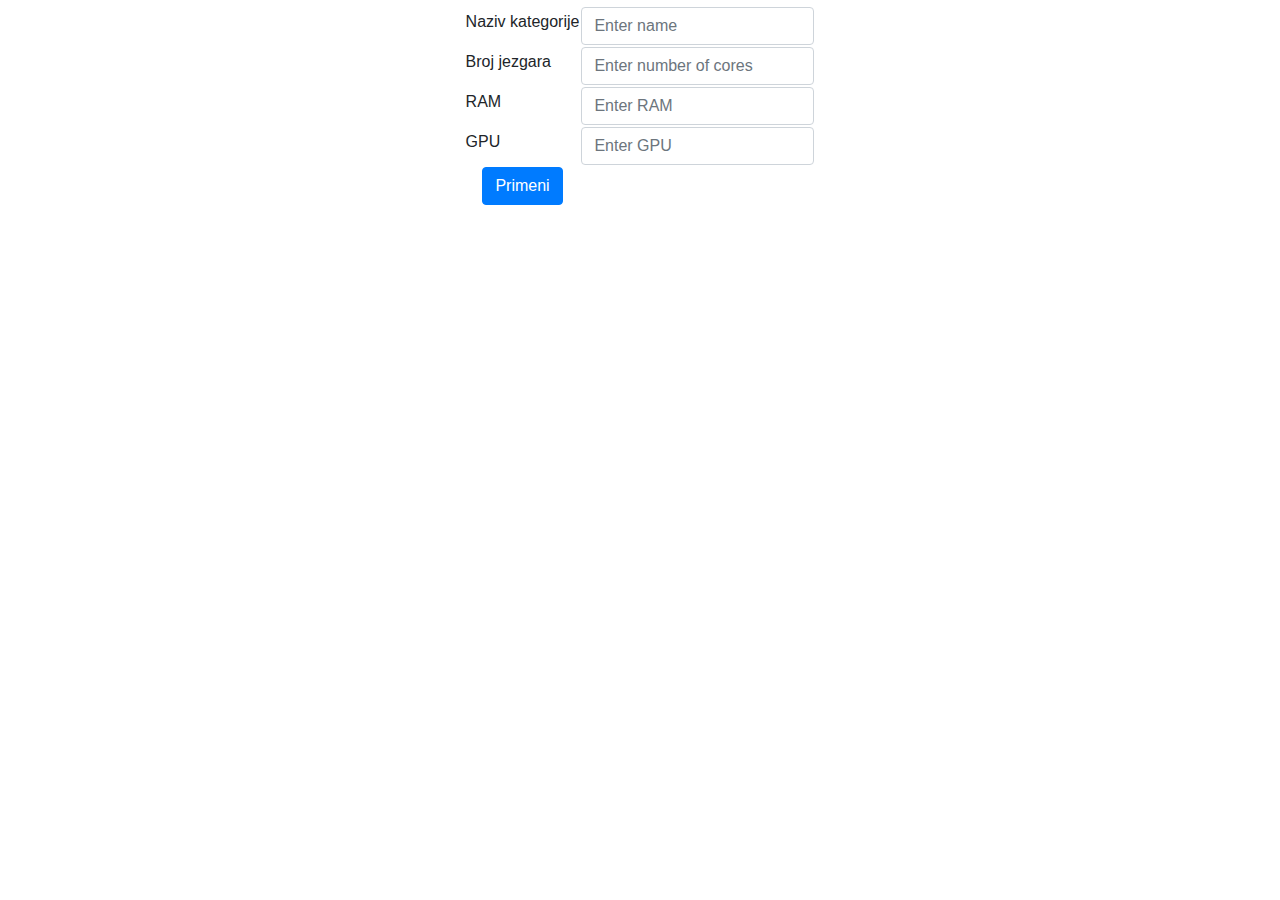
<file: web_projekat/static/dodajKategoriju.html>
<!DOCTYPE html>
<html>
<head>

<title>Dodavanje kategorije</title>
        <script src="js/jquery.min.js"></script>
		<script src="js/script.js"></script>
		<link href="css/style.css" rel="stylesheet">
		<link rel="stylesheet" href="bootstrap-4.3.1-dist/css/bootstrap.min.css">
		<script src="bootstrap-4.3.1-dist/js/bootstrap.min.js"></script>
		<script>
			$(document).ready( function() {

			});
		</script>

</head>
<body>
    <form id="dodajKategoriju">
	<table id="form_holder">
		
		<tr>
			<td>
				<label for="exampleInputEmail1">Naziv kategorije</label> 
			</td>
			<td>
				<input type="text" class="form-control" id="ime" aria-describedby="emailHelp" placeholder="Enter name" name="ime" required>
			</td>
		</tr>
		<tr>
			<td>
				<label for="exampleInputPassword1">Broj jezgara</label> 
			</td>
			<td>
				<input type="text" class="form-control" id="brojJezgara" placeholder="Enter number of cores" name="brojJezgara" required>
			</td>
		</tr>
		<tr>
			<td>
				<label for="exampleInputEmail1">RAM</label> 
			</td>
			<td>
				<input type="text" class="form-control" id="RAM" aria-describedby="emailHelp" placeholder="Enter RAM" name="RAM" required>
			</td>
		</tr>
		<tr>
			<td>
				<label for="exampleInputPassword1">GPU</label> 
			</td>
			<td>
				<input type="text" class="form-control" id="GPU" placeholder="Enter GPU" name="GPU" required>
			</td>
		</tr>
		
		<tr>
		 <td align="center"><input type="button" value="Primeni" onclick="addKategorija()" class="btn btn-primary"></td>
		</tr>
	
	</table>
	<fieldset id="log_war"></fieldset>
	</form>
</body>
</html>
</file>
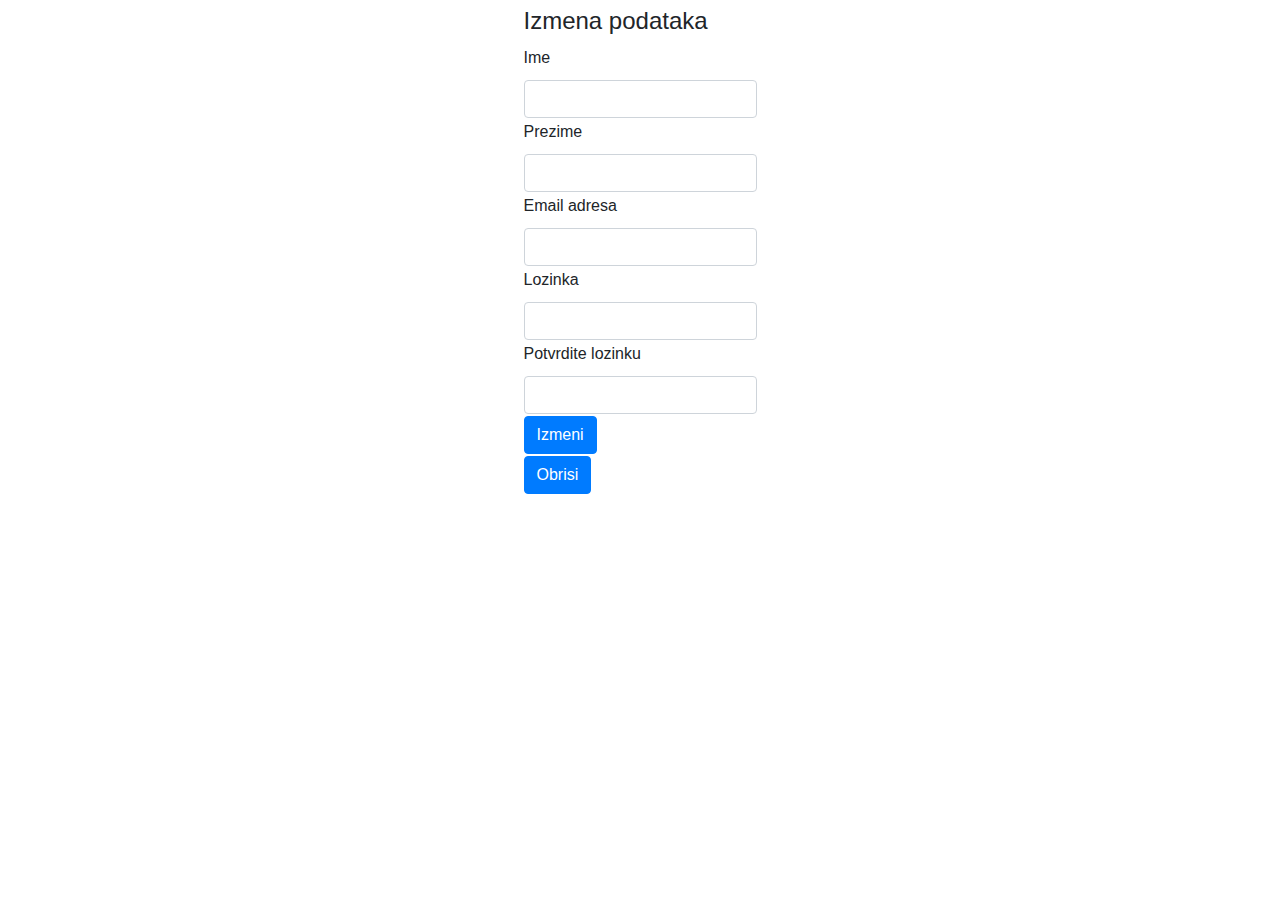
<file: web_projekat/static/izmenaProfila.html>
<!DOCTYPE html>
<html>
<head>
	<meta charset="UTF-8">
	<title>Izmena</title>
	<script src="js/jquery.min.js"></script>
	<script src="js/script2.js"></script>
	<link href="css/style.css" rel="stylesheet">
	<link rel="stylesheet" href="bootstrap-4.3.1-dist/css/bootstrap.min.css">
	<script>
		$(document).ready( function() {
			KorisnikKojiSeMenja(getUrlVars()["x"]);
		});
	</script>
</head>
<body>
	<form id="izmenaPodataka">
		<table id="form_holder">
			<tr>
				<td>
					<h4>Izmena podataka</h4>
				</td>
			</tr>
			<tr>
				<td>
					<label for="exampleInputEmail1">Ime</label> 
				</td>
			</tr>
			<tr>
				<td>
					<input type="text" class="form-control" id="ime" placeholder = "" name = "ime">
				</td>
			</tr>
			<tr>
				<td>
					<label for="exampleInputEmail1">Prezime</label> 
				</td>
			</tr>
			<tr>
				<td>
					<input type="text" class="form-control" id="prezime" placeholder = "" name = "prezime">
				</td>
			</tr>
			<tr>
				<td>
					<label for="exampleInputEmail1">Email adresa</label> 
				</td>
			</tr>
			<tr>
				<td>
					<input type="email" class="form-control" id="email" placeholder = "" name = "email">
				</td>
			</tr>
			<tr>
				<td>
					<label for="exampleInputPassword1">Lozinka</label> 
				</td>
			</tr>
			<tr>
				<td>
					<input type="password" class="form-control" id="lozinka" placeholder = "" name = "pass">
				</td>
			</tr>
			<tr>
				<td>
					<label for="exampleInputPassword1">Potvrdite lozinku</label> 
				</td>
			</tr>
			<tr>
				<td>
					<input type="password" class="form-control" id="lozinka2" name = "pass2">
					<fieldset id="log_war_pass"></fieldset>
				</td>
			</tr>
			<tr>
				<td><input type="button" value="Izmeni" onclick="izmeniKorisnika()" class="btn btn-primary"></td>
			</tr>
			<tr>
				<td><input type="button" id = "obrisi_btn" value="Obrisi" onclick="obrisiKorisnika()" class="btn btn-primary"></td>
			</tr>
			<tr>
			<fieldset id="log_war_mess"></fieldset>
			</tr>		
		</table>
	</form>
</body>
</html>
</file>
<file: web_projekat/static/css/style.css>
body {
	padding : 0.5%;
}

#form_holder {
	margin: 0 auto;
}

#log_war {
	border-radius: 25%;
	border-width: 0px;
	background-color: #fa8a7f;
	color: red;
	display: none;
	width: 30%;
	margin: 0 auto;
	text-align: center;
}

#homepage {
	display: none;
}

.table_cell_space {
	border-spacing: 8px;
}

#table_racuni {
	border-collapse: collapse;
}

#table_racuni tr,
#table_racuni th, 
#table_racuni td {
	border: 3px ridge;
}

.message {
	display: none;
}

.link {
	text-decoration: underline;
	color: blue;
	cursor: pointer;
}
</file>
